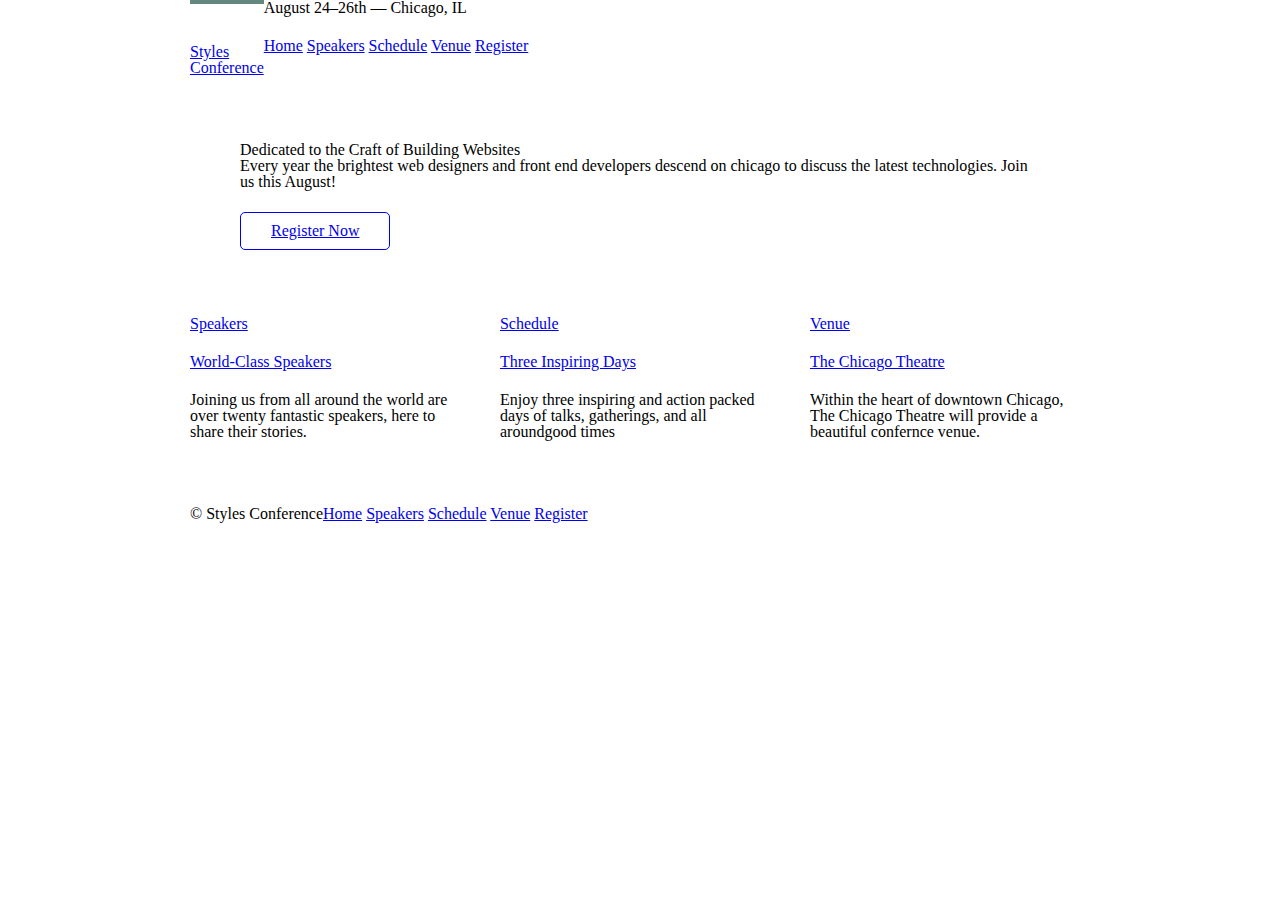
<file: styles-conference/index.html>
<!DOCTYPE html>
<html lang="en">
    <head>
        <meta charset="utf-8">
        <title>Styles conference</title>
        <link rel="stylesheet" href="assets/stylesheets/main.css"/>
    </head>
    <body>
        <!-- header -->

        <header class="container group"> 
        
            <h1 class="logo">
              <a href="index.html">Styles <br/> Conference</a>
            </h1>
          
            <h3>August 24&ndash;26th &mdash; Chicago, IL</h3>
           
            <nav>
                <a href="index.html">Home</a>
                <a href="speakers.html">Speakers</a>
                <a href="schedule.html">Schedule</a>
                <a href="venue.html">Venue</a>
                <a href="register.html">Register</a>
            </nav>

        </header>    
        
        <!--Hero-->
        
        <section class="hero container">

            <h2>Dedicated to the Craft of Building Websites</h2>
            
            <p>Every year the brightest web designers and front end 
            developers descend on chicago to discuss the latest technologies.
            Join us this August!</p>

            <a class="btn btn-alt" href="register.html">Register Now</a>
       
        </section>
    
    <!--Teasers-->
     
     <section class="grid">

        <!-- speakers -->

         <section class="col-1-3">
          <a href="speakers.html">
            <h5>Speakers</h5>
            <h3>World-Class Speakers</h3>
          </a>
          <p>Joining us from all around the world are over twenty fantastic speakers,
                here to share their stories.</p>
        </section><!--
        
         schedule 

        --><section class="col-1-3">
          <a href="schedule.html">
            <h5>Schedule</h5>
            <h3>Three Inspiring Days</h3>
          </a>       
            <p>Enjoy three inspiring and action packed days of talks, gatherings, and all aroundgood times</p>
        </section><!--

         venue 

        --><section class="col-1-3">
          <a href="venue.html">
            <h5>Venue</h5>
            <h3>The Chicago Theatre</h3>
          </a>  
            <p>Within the heart of downtown Chicago, The Chicago Theatre will provide a beautiful
                confernce  venue.</p>
       </section>

     </section>

        <!-- footer -->

        <footer class=" primary-footer container group">
           
            <small>&copy; Styles Conference</small>

            <nav>
                <a href="index.html">Home</a>
                <a href="speakers.html">Speakers</a>
                <a href="schedule.html">Schedule</a>
                <a href="venue.html">Venue</a>
                <a href="register.html">Register</a>
            </nav>     

        </footer>

    </body>

</html>
</file>
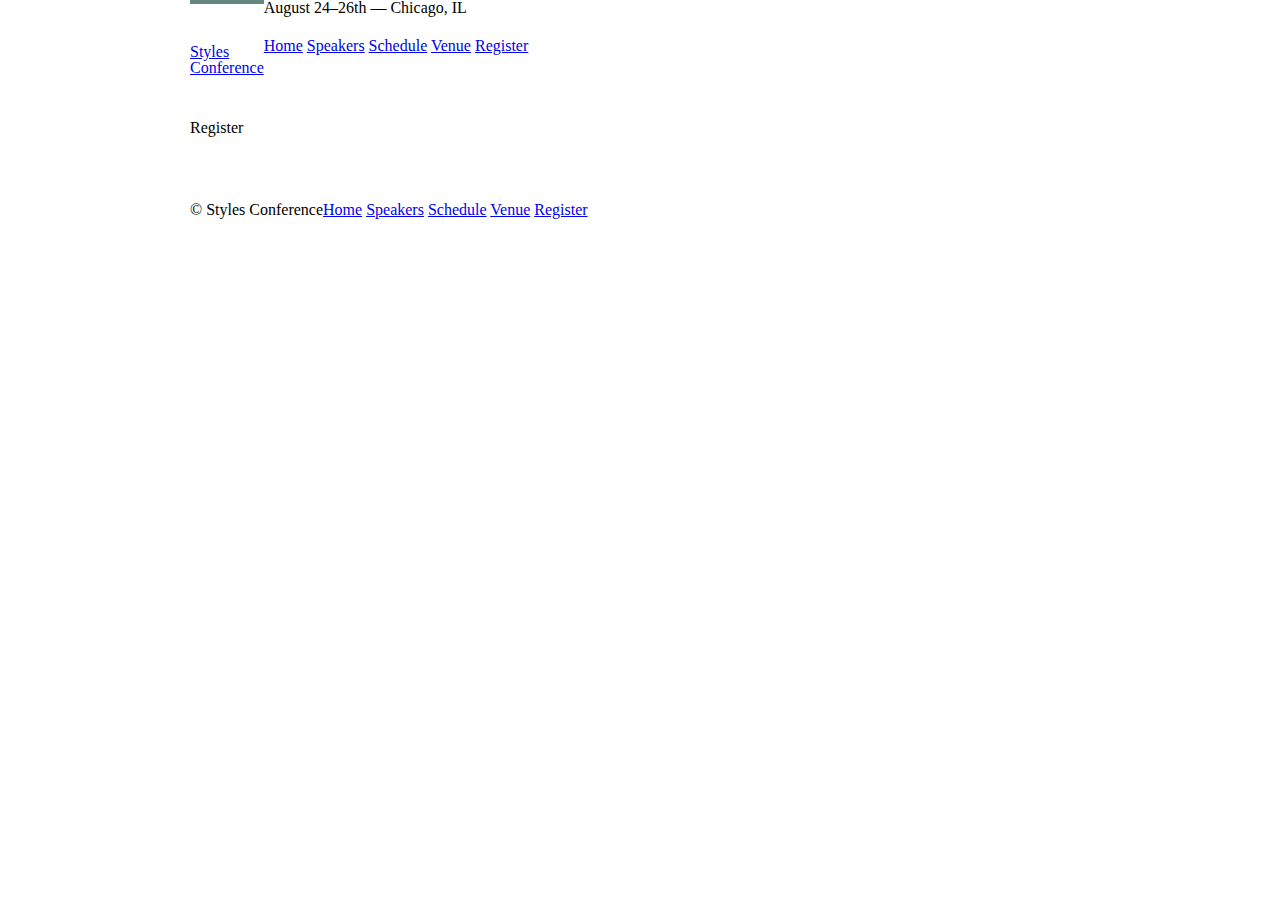
<file: styles-conference/register.html>
<!DOCTYPE html>
<html>
 <head>
    <meta charset="utf-8">
    <title>Styles Conference</title>
    <link rel="stylesheet" href="assets/stylesheets/main.css"/>
 </head>
 <body>

    <!-- Header -->

    <header class="container group">
      
        <h1 class="logo">
            <a href="index.html">Styles <br/> Conference</a>
        </h1>
      
        <h3>August 24&ndash;26th &mdash; Chicago, IL</h3>

        <nav>
            <a href="index.html">Home</a>
            <a href="speakers.html">Speakers</a>
            <a href="schedule.html">Schedule</a>
            <a href="venue.html">Venue</a>
            <a href="register.html">Register</a>
        </nav>

    </header>

    <!-- Main Content -->

    <section class="container">
        <h1>Register</h1>
    </section>

    <!-- Footer -->

    <footer class=" primary-footer container group">
        <small>&copy; Styles Conference</small>

        <nav>
            <a href="index.html">Home</a>
            <a href="speakers.html">Speakers</a>
            <a href="schedule.html">Schedule</a>
            <a href="venue.html">Venue</a>
            <a href="register.html">Register</a>
        </nav>

    </footer>

 </body>

</html>
</file>
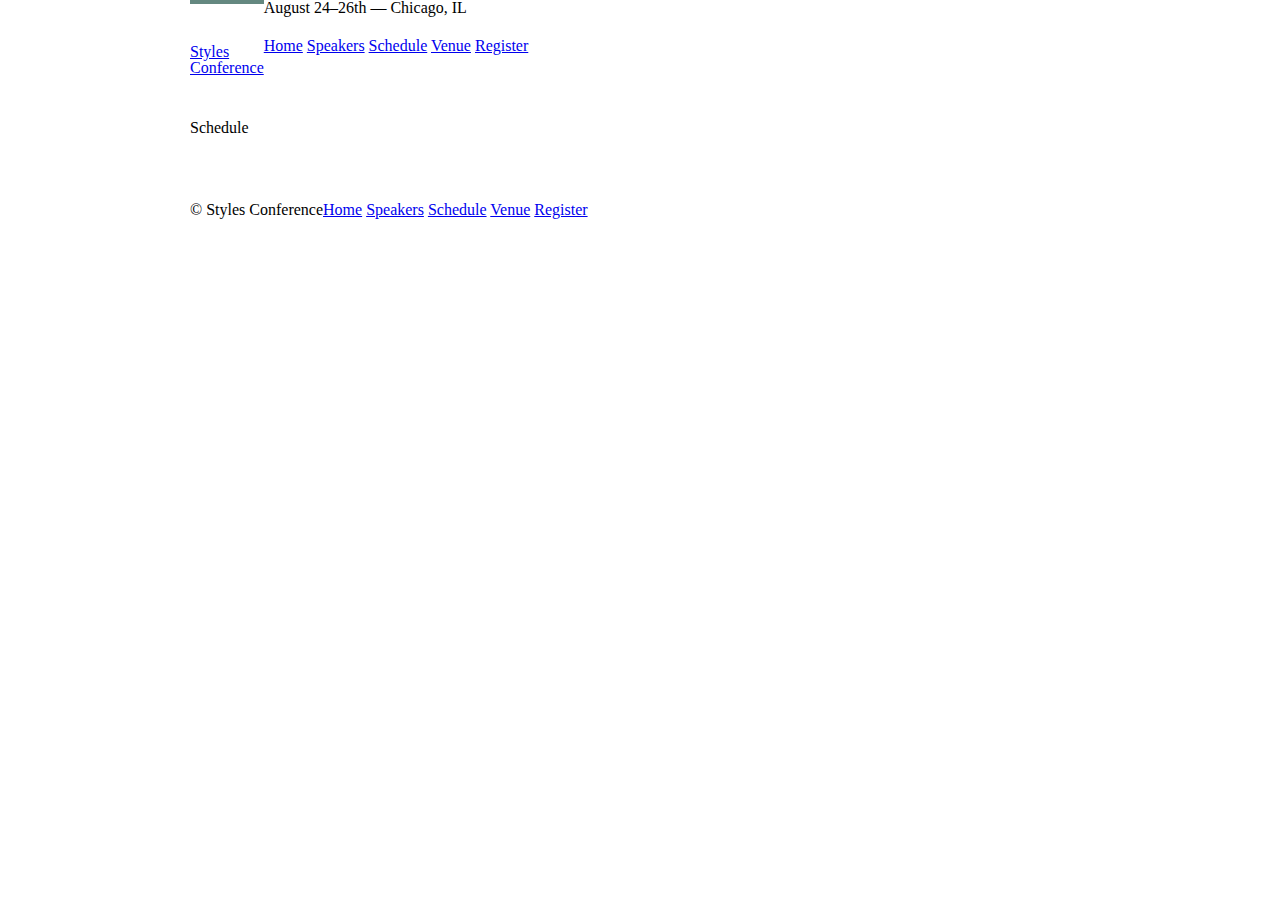
<file: styles-conference/schedule.html>
<!DOCTYPE html>
<html>
 <head>
    <meta charset="utf-8">
    <title>Styles Conference</title>
    <link rel="stylesheet" href="assets/stylesheets/main.css"/>    
 </head>    
 
 <body>

    <!-- Header -->

    <header class="container group">
    
        <h1 class="logo">
            <a href="index.html">Styles <br/> Conference</a>
        </h1 class="logo">
        
        <h3>August 24&ndash;26th &mdash; Chicago, IL</h3>

        <nav>
            <a href="index.html">Home</a>
            <a href="speakers.html">Speakers</a>
            <a href="schedule.html">Schedule</a>
            <a href="venue.html">Venue</a>
            <a href="register.html">Register</a>
        </nav>
    </header>

    <!-- Main Content -->

    <section class="container">
        <h1>Schedule</h1>
    </section>

    <!-- Footer -->

    <footer class="primary-footer container group">
        
        <small>&copy; Styles Conference</small>

        <nav>
            <a href="index.html">Home</a>
            <a href="speakers.html">Speakers</a>
            <a href="schedule.html">Schedule</a>
            <a href="venue.html">Venue</a>
            <a href="register.html">Register</a>
        </nav>

    </footer>
 </body> 

</html>
</file>
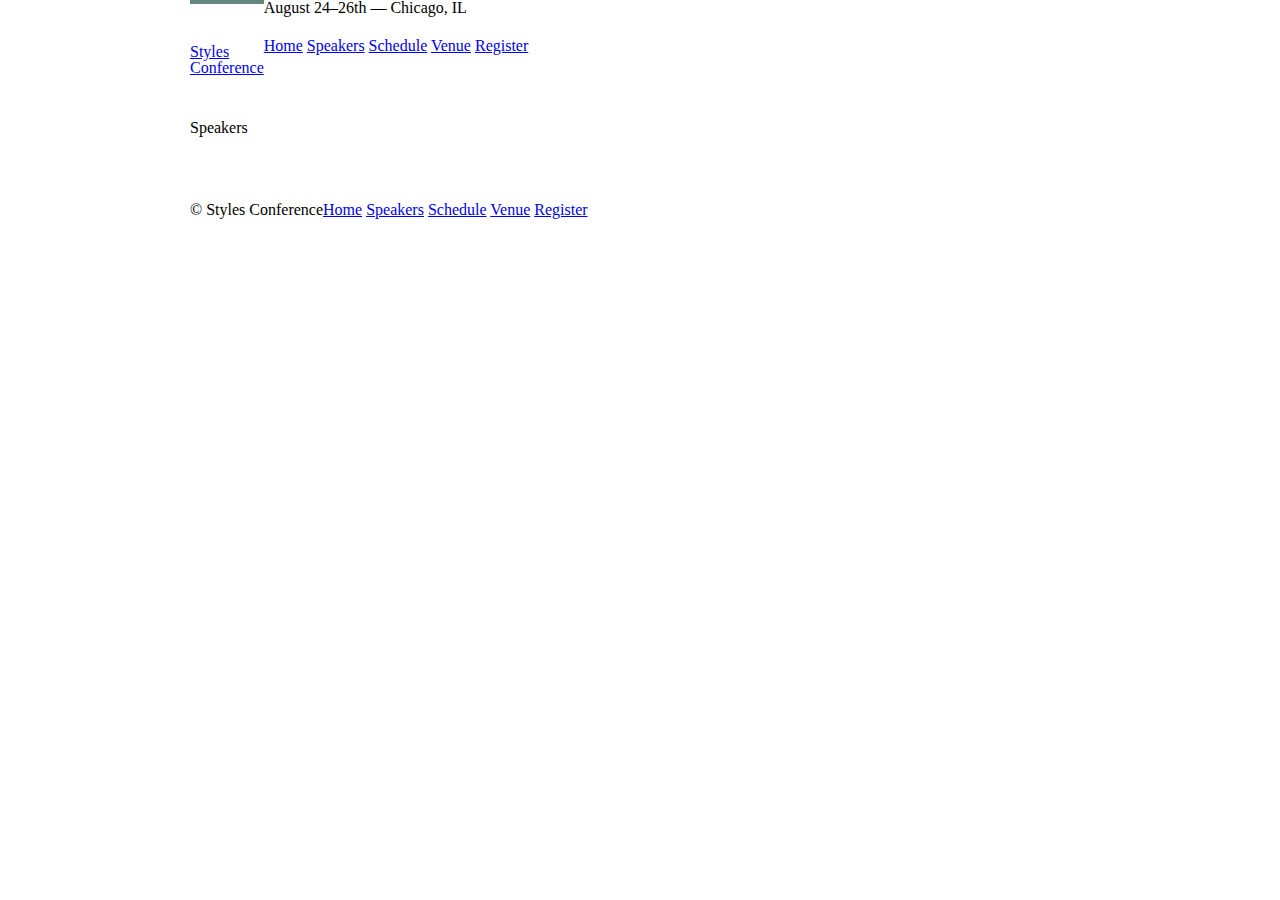
<file: styles-conference/speakers.html>
<!DOCTYPE html>
<html>
 <head>
    <meta charset="utf-8">
    <title>Styles Conference</title>
    <link rel="stylesheet" href="assets/stylesheets/main.css"/>
 </head>
 <body>
   
    <header class="container group">        
        
        <h1 class="logo">
          <a href="index.html">Styles <br/> Conference</a>
        </h1>    
       
        <h3>August 24&ndash;26th &mdash; Chicago, IL</h3>

        <nav>
            <a href="index.html">Home</a>
            <a href="speakers.html">Speakers</a>
            <a href="schedule.html">Schedule</a>
            <a href="venue.html">Venue</a>
            <a href="register.html">Register</a>
        </nav>  
     
     </header>         

     <!-- Main Content -->

     <section class="container">
         <h1>Speakers</h1>
     </section>

     <!-- Footer -->

    <footer class="primary-footer container group">
       
        <small>&copy; Styles Conference</small>

        <nav>
            <a href="index.html">Home</a>
            <a href="speakers.html">Speakers</a>
            <a href="schedule.html">Schedule</a>
            <a href="venue.html">Venue</a>
            <a href="register.html">Register</a>
        </nav>     
    
    </footer>

 </body>
</html>
</file>
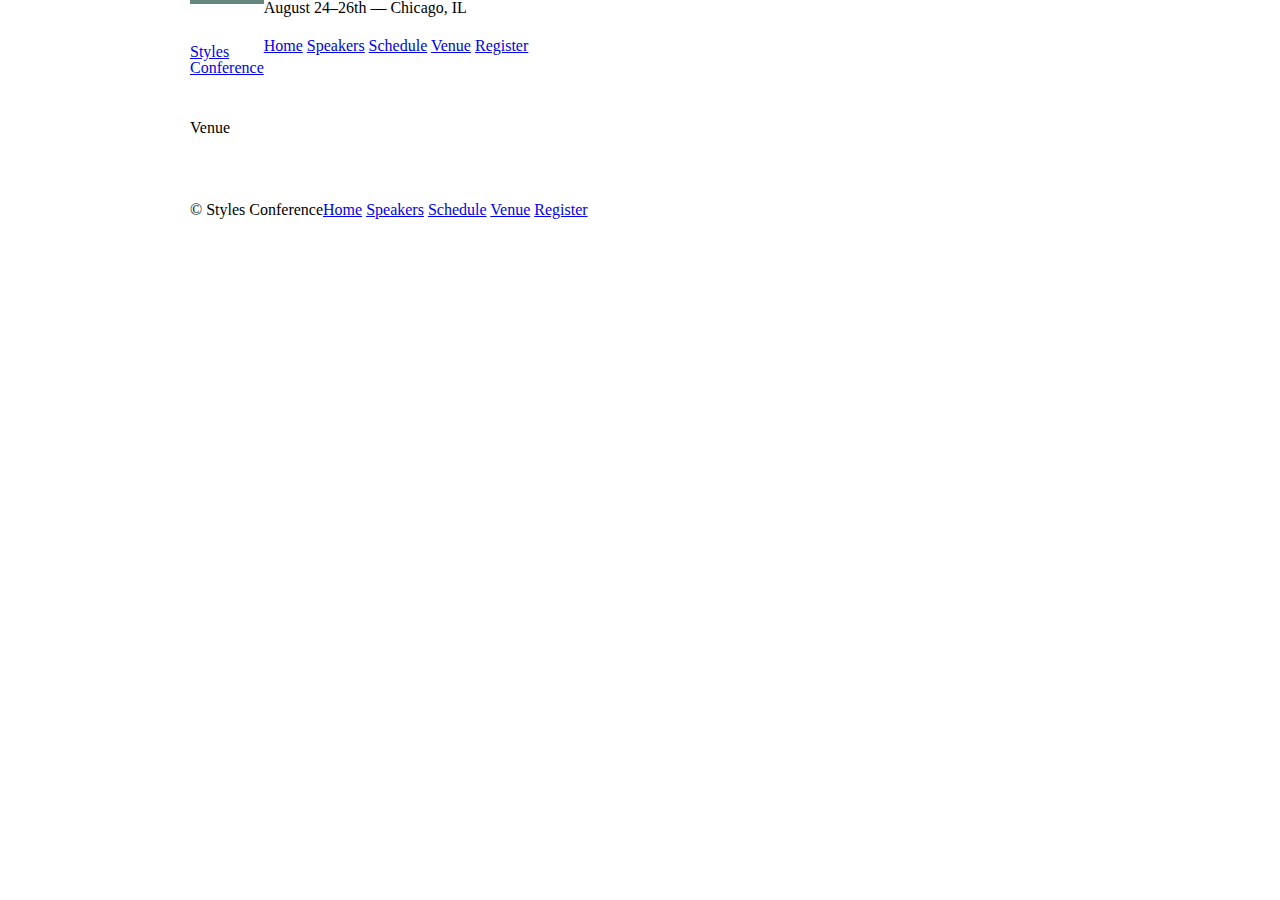
<file: styles-conference/venue.html>
<!DOCTYPE html>
<html>
 <head>
    <meta charset="utf-8">
    <title>Styles Conference</title>
    <link rel="stylesheet" href="assets/stylesheets/main.css"/>
 </head>
 <body>
    
    <!-- Header -->

    <header class="container group">
       
        <h1 class="logo">
            <a href="index.html">Styles <br/> Conference</a> 
        </h1>
     
        <h3>August 24&ndash;26th &mdash; Chicago, IL</h3>

        <nav>
            <a href="index.html">Home</a>
            <a href="speakers.html">Speakers</a>
            <a href="schedule.html">Schedule</a>
            <a href="venue.html">Venue</a>
            <a href="register.html">Register</a>
        </nav>

    </header>

    <!-- Main Content -->

    <section class="container">
        <h1>Venue</h1>
    </section>

    <!-- Footer -->

    <footer class="primary-footer container group">
       
       <small>&copy; Styles Conference</small>

        <nav>
            <a href="index.html">Home</a>
            <a href="speakers.html">Speakers</a>
            <a href="schedule.html">Schedule</a>
            <a href="venue.html">Venue</a>
            <a href="register.html">Register</a>
        </nav>

    </footer>

 </body>   

</html>
</file>
<file: styles-conference/assets/stylesheets/main.css>
/* http://meyerweb.com/eric/tools/css/reset/ 
   v2.0 | 20110126
   License: none (public domain)
*/

html, body, div, span, applet, object, iframe,
h1, h2, h3, h4, h5, h6, p, blockquote, pre,
a, abbr, acronym, address, big, cite, code,
del, dfn, em, img, ins, kbd, q, s, samp,
small, strike, strong, sub, sup, tt, var,
b, u, i, center,
dl, dt, dd, ol, ul, li,
fieldset, form, label, legend,
table, caption, tbody, tfoot, thead, tr, th, td,
article, aside, canvas, details, embed, 
figure, figcaption, footer, header, hgroup, 
menu, nav, output, ruby, section, summary,
time, mark, audio, video {
	margin: 0;
	padding: 0;
	border: 0;
	font-size: 100%;
	font: inherit;
	vertical-align: baseline;
}
/* HTML5 display-role reset for older browsers */
article, aside, details, figcaption, figure, 
footer, header, hgroup, menu, nav, section {
	display: block;
}
body {
	line-height: 1;
}
ol, ul {
	list-style: none;
}
blockquote, q {
	quotes: none;
}
blockquote:before, blockquote:after,
q:before, q:after {
	content: '';
	content: none;
}
table {
	border-collapse: collapse;
	border-spacing: 0;
} 

/*
   =========================
   grid
   =========================
*/

*,
*:before,
*:after {
	-webkit-box-sizing: border-box;
	-moz-box-sizing: border-box;
		 box-sizing: border-box;
}

.container{
	padding-left: 30px;
	padding-right:30px;
}

.container,
.grid {
	margin: 0 auto;
	width: 960px;
}

.col-1-3 {
	width: 33.33%
}

.col-2-3 {
width:66.66%
}

.col-1-3,
.col-2-3{
	display: inline-block;
	vertical-align: top;
}

.grid,
.col-1-3,
.col-2-3 {
	padding-left: 15px;
	padding-right: 15px;
}

/*============================
  Clearfix
  ============================
*/
.group:before,
.group:after {
	content: "";
	display: table;
}  
.group:after {
	clear: both;
}
.group {
	clear: both;
	*zoom: 1;
}


/*
  ============================
  Typography
  ============================
*/

h1, h3, h4, h5, p {
	margin-bottom:22px;
}  


/*
  ===========================
  Primary Header
  ===========================
*/

.logo {
	border-top: 4px solid #648880;
	float: left;
	padding: 40px 0 22px 0;
}  

/*
  ===========================
  Buttons
  ===========================
*/

.btn{
	border-radius: 5px; 
	display:inline-block;
	margin: 0;
}

.btn-alt{
	border: 1px solid #dfe2e5;
	border: 1px solid ;
	padding: 10px 30px;
}  
 

/*
  ==========================
  Home
  ==========================
*/

.hero{
	padding: 22px 80px 66px 80px;
}  


/*
  =========================
  Primary Footer
  =========================
*/

.primary-footer small {
	float: left;
}  

.primary-footer {
	padding-bottom: 44px;
	padding-top: 44px;
}
</file>
